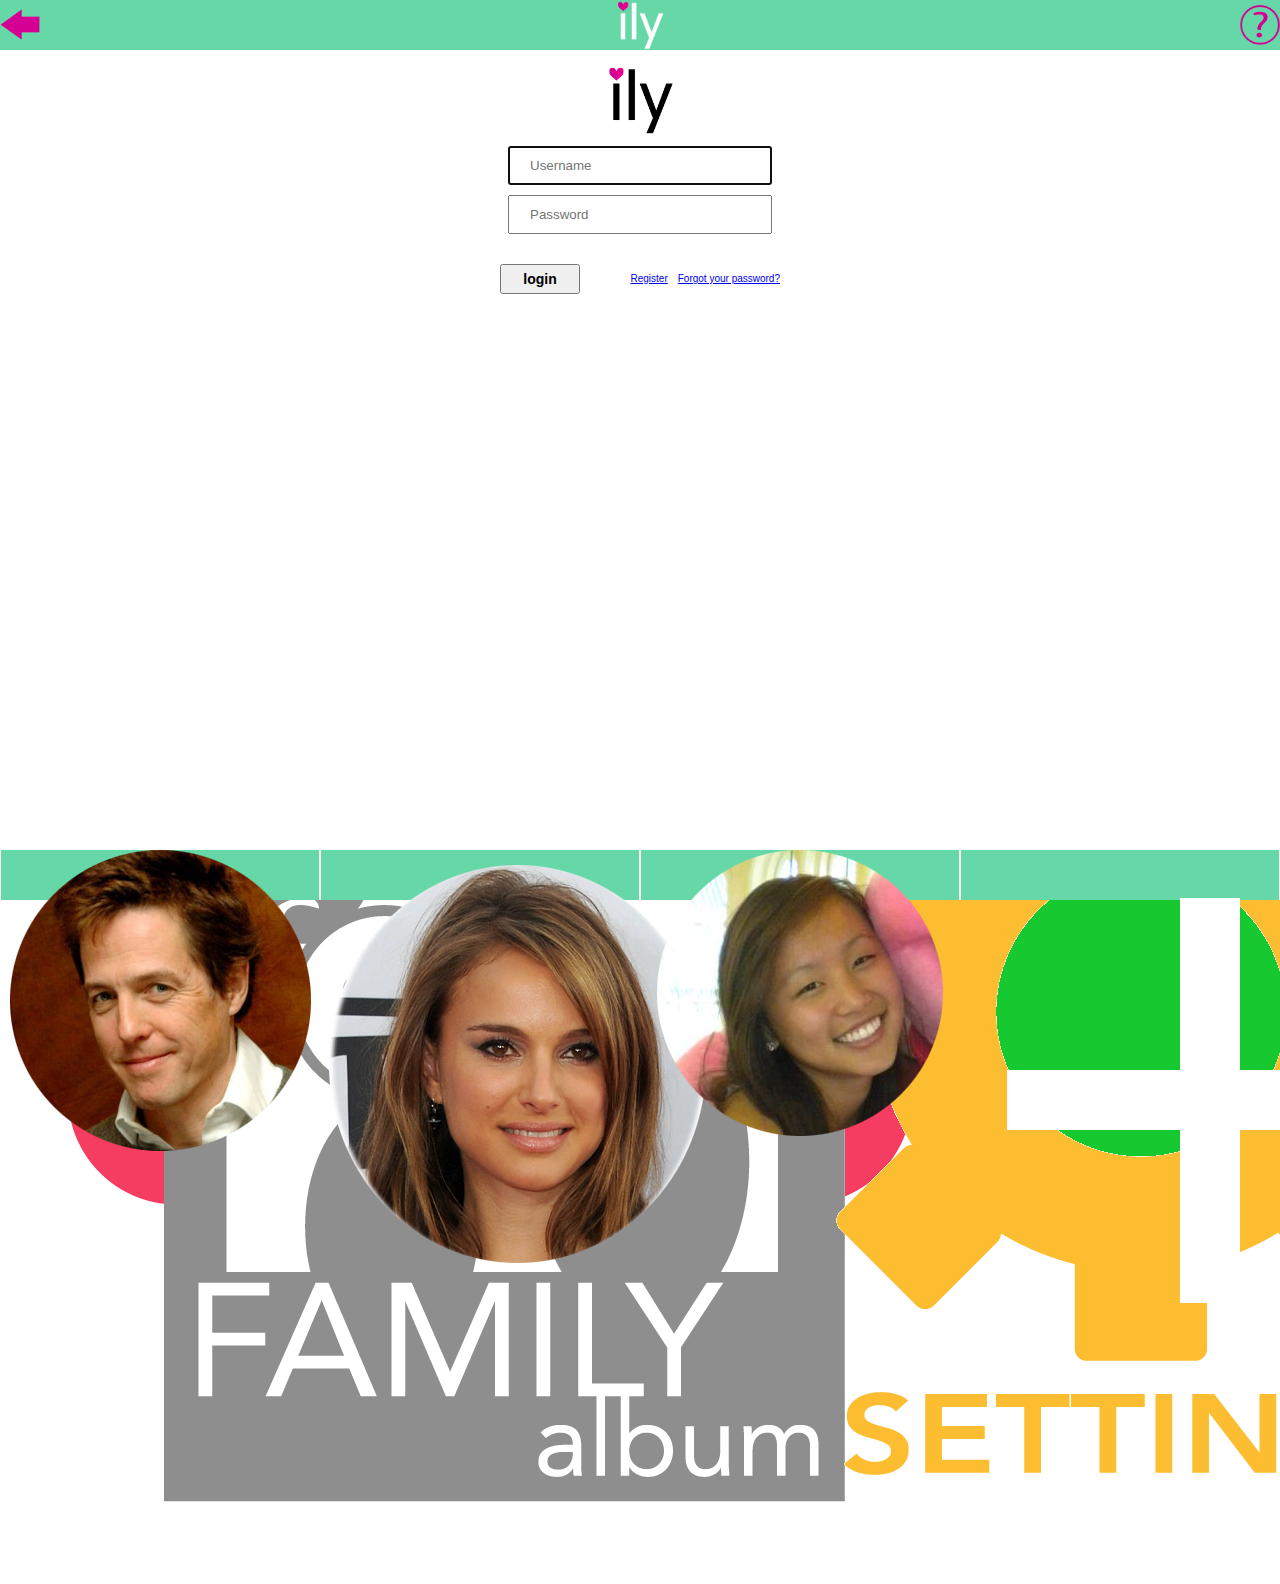
<file: prototype1/src/index.html>
<?xml version="1.0" encoding="UTF-8"?>
<!DOCTYPE html PUBLIC "-//W3C//DTD XHTML Basic 1.1//EN" 
	"http://www.w3.org/TR/xhtml-basic/xhtml-basic11.dtd">

<html>

<head>
	<title>ily</title>
	<meta name="viewport" content="width=device-width, user-scalable=no" />

	<script src="https://s3.amazonaws.com/codiqa-cdn/jquery-1.7.2.min.js" type="text/javascript"></script>
	<script src="scripts.js" type="text/javascript"></script>

	<link rel="stylesheet" href="styles.css" type="text/css" />
</head>

<body>

<div id="app">
	<div id="header">
		<div id="backbutton"><img src="back.gif" width=100%></img></div>
		<div id="title"><img src="Ily-Logo-White.gif" height="90%"></img></div>
		<div id="helpbutton"><img src="help.gif" width=100%></img></div>
	</div>

	<!-- content div holds all of the divs for the different pages -->
	<div id="content">
		<div id="contentcontainer">
			<!-- splash screen -->

			<!-- login screen -->
			<div id="login" class="contentpage">
				<div id="logo"><img src="IlyLogo.gif" height="70px"></img></div>

				<form id="loginform">
					<fieldset id="fields">
						<input id="username" type="text" placeholder="Username" autofocus required>
						<input id="password" type="password" placeholder="Password" required>
					</fieldset>
					<fieldset id="actions">
						<input id="submit" type="submit" value="login">
						<a href="ily-register.html">Forgot your password?</a><a href="ily-register.html">Register</a>
						
					</fieldset>
				</form>

			</div>

			<!-- main menu page -->

			<!-- ID naming scheme: <id of desired page>-select -->
			<div id="mainmenu" class="contentpage">
				<div id="gestures-select" class="grid-block menuitem"> 
					<div class="image-placeholder">
						<img src="1.gif" height="80%"></img>
					</div>
				</div>
				<div id="audio-select" class="grid-block menuitem"> 
					<div class="image-placeholder">
						<img src="9.gif" height="80%"></img>
					</div>
				</div>
				<div id="newgamesmenu-select" class="grid-block menuitem"> 
					<div class="image-placeholder">
						<img src="11.gif" height="80%"></img>
					</div>
				</div>
				<div class="grid-block unfinished"> 
					<div class="image-placeholder">
						<img src="ily-menu-gps.gif" height="80%"></img>
					</div>
				</div>
				<div class="grid-block unfinished"> 
					<div class="image-placeholder">
						<img src="ily-menu-pictures.gif" height="80%"></img>
					</div>
				</div>
				<div class="grid-block unfinished"> 
					<div class="image-placeholder">
						<img src="12.gif" height="80%"></img>
					</div>
				</div>
			</div>

			<!-- unfinished overlay -->
			<div id="unfinished" class="overlaypage opaque">
				<div id="logo"><img src="Ily-Logo-White.gif" height="70px"></img></div>

				This feature has not been implemented yet.

				<div id="close-notice"><a href="">Close</a></div>
			</div>

			<div id="helpoverlay" class="overlaypage transparent">
				<div id="helpmsg"></div>
			</div>

			<!-- games menu -->

			<!-- new games screen -->
			<div id="newgamesmenu" class="contentpage">
				<div id="tictactoe-load-select" class="grid-block menuitem">
					<img src="ily-games-ttt.gif" height="80%"></img>
				</div>
				<div class="grid-block unfinished">
					<img src="ily-games-math.gif" height="80%"></img>
				</div>
				<div class="grid-block unfinished">
					<img src="ily-games-memory.gif" height="80%"></img>
				</div>
				<div class="grid-block unfinished">
					<img src="ily-games-paint.gif" height="80%"></img>
				</div>
				<div class="grid-block unfinished">
					<img src="ily-games-scrabble.gif" height="80%"></img>
				</div>
				<div class="grid-block unfinished">
					<img src="ily-games-story.gif" height="80%"></img>
				</div>

			</div>

			<!-- tic tac toe screen -->
			<div id="tictactoe-load" class="contentpage">
				<div id="loadingpanel">
					<div id="loadingimg" class="loading"></div>
				</div>
			</div>

			<div id="tictactoe" class="contentpage">
				<span id="player_name"></span>make your move (<span id="player_mark"></span>)
				<div id="tictactoepanel">
					
				</div>
				<div id="winner" class="end_game">
					And the winner is: <span id="winner_name"></span>
				</div>
				<div id="ask_restart" class="end_game">
					Would you like to play again?
					<a href="" id="restart_game">Yes</a>
					<a href="" id="quit_game">No</a>
				</div>
			</div>

			<!-- audio screen -->
			<div id="audio" class="contentpage">
				<div id="messagecontainer"></div>
				<div id="audiodash">
					<img id='audio_record' src='audio_record.png' height=100%></img>
				</div>
			</div>

			<div id="audio-record" class="overlaypage">
				<div id="audio-record-display">
					<div id="audio-record-time"></div>
				</div>
				<div id="audio-record-dash">
					
					<div id="audio-center-container">
						<div id="audio-cancel"></div>
						<div id="button-left" class="audiobutton"></div>
						<div id="button-right" class="audiobutton grayable"></div>
						<div id="audio-confirm" class="grayable"></div>
					</div>

				</div>
			</div>

			<!-- gestures -->
			<div id="gestures" class="contentpage">
				<div id="gesturespanel">
					<div id="gesturesimg"></div>
				</div>
			</div>
		</div>
	</div>

	<div id="footer">
		<div id="family-selector">
			<div id="dad" class="family-member-button">
				<div class="img-wrapper"><img src="dadpic.png" height="100%"></img></div>
			</div>
			<div id="mom" class="family-member-button">
				<div class="img-wrapper"><img src="mompic.png" height="100%"></img></div>
			</div>
			<div id="sis" class="family-member-button">
				<div class="img-wrapper"><img src="sispic.png" height="100%"></img></div>
			</div>
			<div id="add-member" class="family-member-button">
				<div class="img-wrapper"><img src="Ily-plus.gif" height="100%"></img></div>
			</div>

		</div>
	</div>



</div>

</body>

</html>
</file>
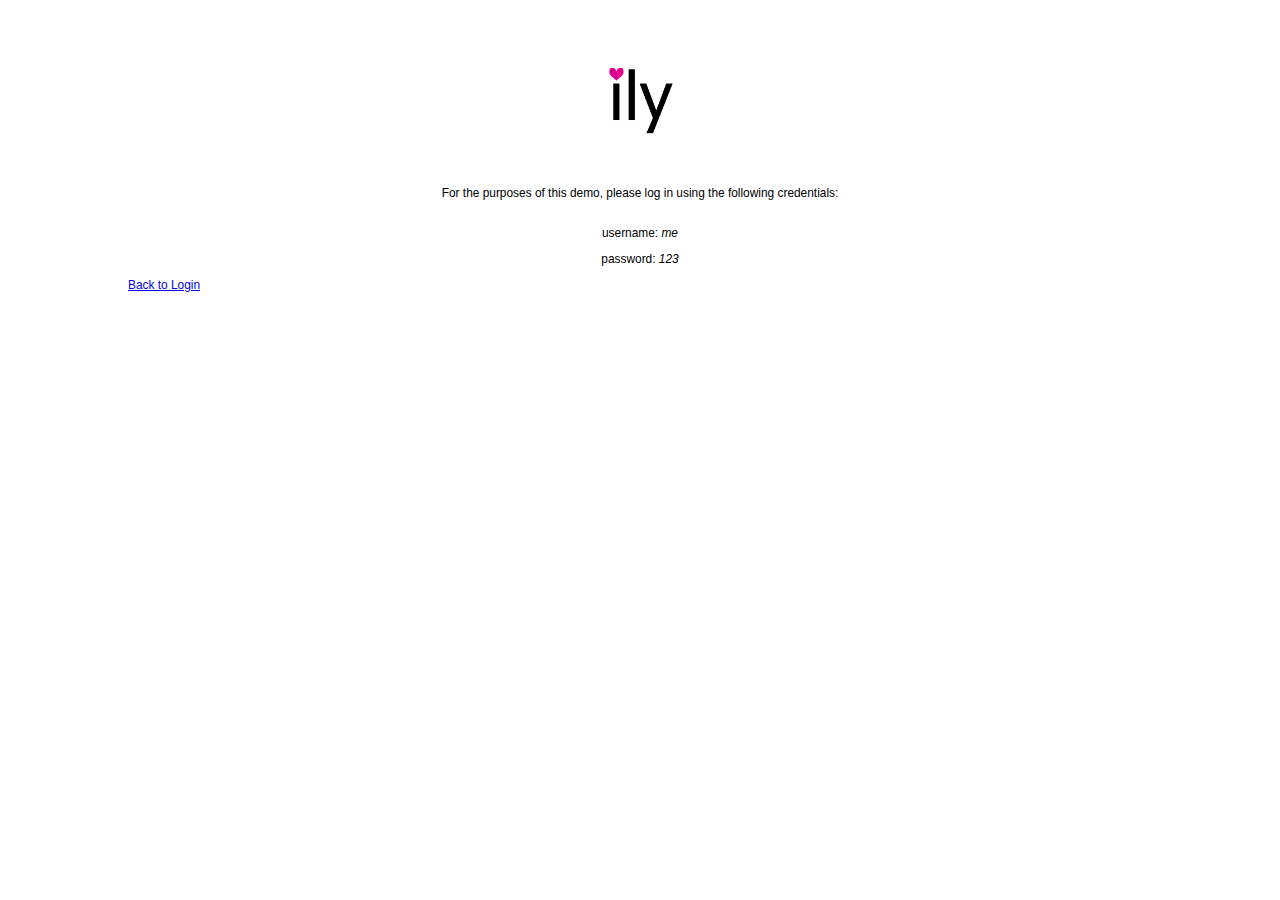
<file: prototype1/src/ily-register.html>
<?xml version="1.0" encoding="UTF-8"?>
<!DOCTYPE html PUBLIC "-//W3C//DTD XHTML Basic 1.1//EN" 
	"http://www.w3.org/TR/xhtml-basic/xhtml-basic11.dtd">

<html>

<head>
	<title>ily</title>
	<link rel="stylesheet" href="styles.css" type="text/css" />
	<style type="text/css">

/* Register & Forgot Password Screens */

#register{
padding-top: 65px;
margin-left: 10%;
margin-right: 10%;
width: 80%;
font-size: 85%;
}

#register-text{
text-align:center;
}
</style>
</head>

<body>
			<!-- register screen -->
			<div id="register" class="contentpage">
				<div id=register-text> 
					<div id="logo"><img src="IlyLogo.gif" height="70px"></img></div>

					<p> <br></br>For the purposes of this demo, please log in using the following 
					credentials: <br></br></p>
				
				<p>username: <i>me</i></p>
				<p>password: <i>123</i></p>
				</div>
				<a href="index.html">Back to Login</a>
			</div>
</body>
</file>
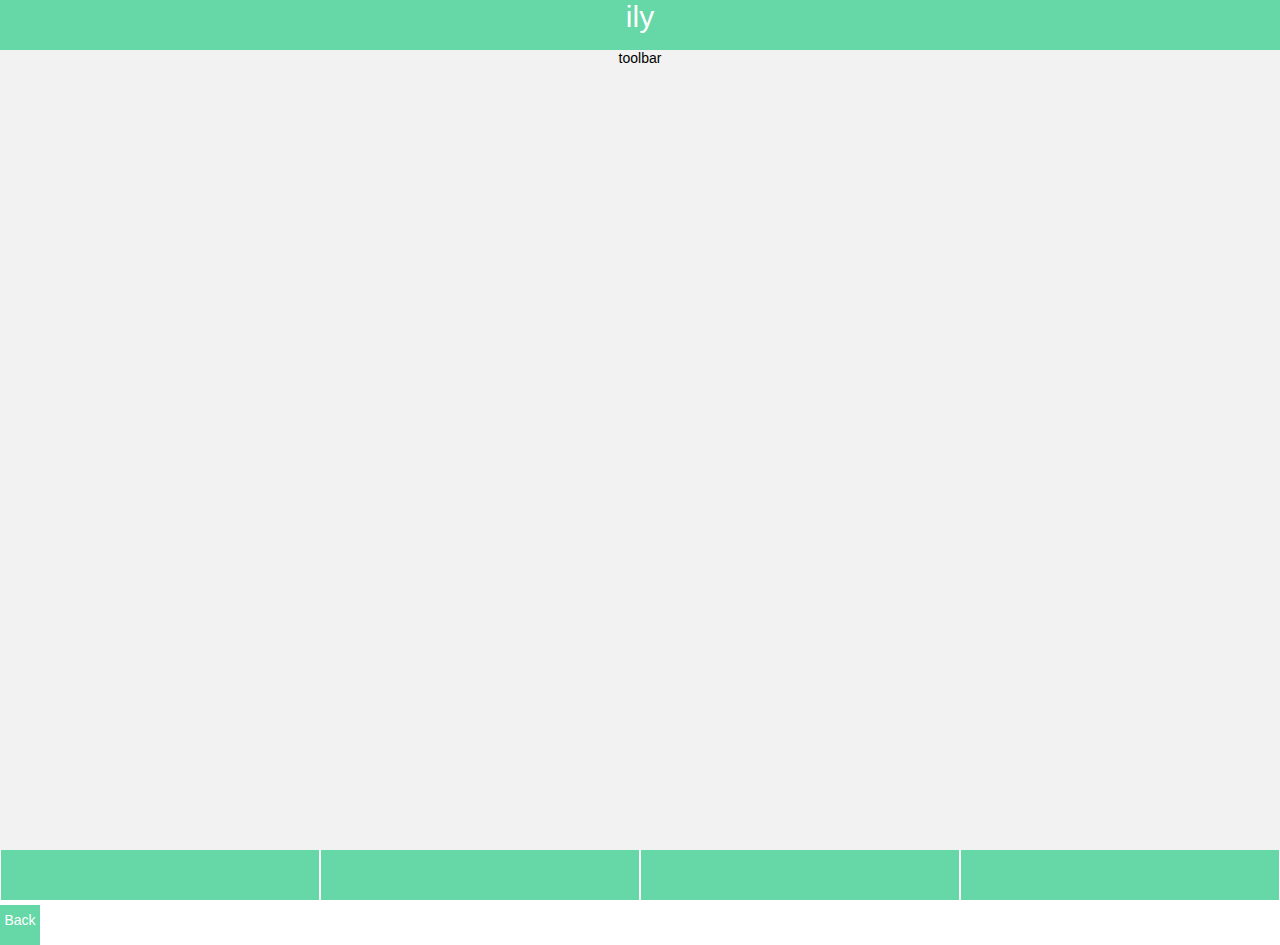
<file: prototype1/src/index-jquery.html>
<?xml version="1.0" encoding="UTF-8"?>
<!DOCTYPE html PUBLIC "-//W3C//DTD XHTML Basic 1.1//EN" 
	"http://www.w3.org/TR/xhtml-basic/xhtml-basic11.dtd">

<html>

<head>
	<title>ily</title>
	<meta name="viewport" content="width=device-width, user-scalable=no" />

	<script src="https://s3.amazonaws.com/codiqa-cdn/jquery-1.7.2.min.js" type="text/javascript"></script>
	<script src="scripts.js" type="text/javascript"></script>

	<link rel="stylesheet" href="styles.css" type="text/css" />
</head>

<body>

<div id="app">
	<div id="header">
		<div id="title">ily</div>
	</div>

	<!-- content div holds all of the divs for the different pages -->
	<div id="content">
		<div id="contentcontainer">
			<!-- splash screen -->

			<!-- login screen -->

			<!-- main menu page -->

			<!-- ID naming scheme: <id of desired page>-select -->
			<div id="mainmenu" class="contentpage active">
				<div id="gamesmenu-select" class="grid-block menuitem"> 
					<div class="image-placeholder">
						Games
					</div>
				</div>
				<div id="audio-select" class="grid-block menuitem"> 
					<div class="image-placeholder">
						Audio Message
					</div>
				</div>
				<div id="gestures-select" class="grid-block menuitem"> 
					<div class="image-placeholder">
						Gestures
					</div>
				</div>
				<div class="grid-block"> 
					<div class="image-placeholder"></div>
				</div>
				<div class="grid-block"> 
					<div class="image-placeholder"></div>
				</div>
				<div class="grid-block"> 
					<div class="image-placeholder"></div>
				</div>
			</div>

			<!-- games menu -->
			<div id="gamesmenu" class="contentpage">
				<div id="newgamesmenu-select" class="list-block menuitem">New Game</div>
				<div class="list-block menuitem">Saved Game</div>
				<div class="list-block menuitem">Settings</div>
			</div>

			<!-- new games screen -->
			<div id="newgamesmenu" class="contentpage">
				<div class="grid-block">
					<div id="tictactoe-select" class="image-placeholder">
						Tic Tac Toe
					</div>
				</div>
			</div>

			<!-- audio screen -->
			<div id="audio" class="contentpage">
				<div id="messagecontainer"></div>
				<div id="audiodash"></div>
			</div>

			<!-- gestures -->
			<div id="gestures" class="contentpage">
				<div id="gesturestoolbar">toolbar</div>
				<div id="gesturespanel"></div>
			</div>
		</div>
	</div>

	<div id="footer">
		<div id="family-selector">
			<div id="dad" class="family-member-button">

			</div>
			<div id="mom" class="family-member-button">

			</div>
			<div id="sis" class="family-member-button">

			</div>
			<div id="add-member" class="family-member-button">

			</div>

		</div>

		<div id="backbutton">Back</div>
	</div>



</div>

</body>

</html>
</file>
<file: prototype1/src/styles.css>
/*
	Colors:
	#F0F0F0
	#4C4C4C
	#8ad749

	Ugly...need to clean this up
*/


body {
	font: 14px 'Lucida Sans Unicode', 'Trebuchet MS', Arial, Helvetica;
	margin: 0;
	padding: 0;
}

div {
	-webkit-box-sizing: border-box; 
	-moz-box-sizing: border-box; 
	-ms-box-sizing: border-box; 
	box-sizing: border-box;
}

.alignleft {
	float: left;
}

.alignright {
	float: right;
}

div#app {
	position: absolute;
	margin: 0;
	padding: 0;
	top: 0;
	left: 0;
	right: 0;
	bottom: 0;
}

div#header {
	position: absolute;
	background-color: #66d7a7 ; /*#303030*/
	display: block;
	height: 50px;
	width: 100%;
	margin: 0 auto;
	text-align: center;
	z-index: 2000;
}

div#backbutton {
	display: inline-block;
	float: left;
	background-color: #66d7a7 ; /*#303030*/
	color: #FFFFFF;
	text-align: center;
	line-height: 30px;
	height: 40px;
	width: 40px;
	margin-bottom: 5px;
	margin-top: 5px;

}

div#title {
	display: inline-block;
	width: 40%;
	height: 100%;
	text-align: center;
	color: #FFFFFF;
	font-size: 30px;
	margin: 0 auto;
	padding-right: 40px;
	padding-left: 40px;
}

#title > img {
	height: 100%;
}

div#helpbutton {
	display: inline-block;
	float: right;
	background-color: #66d7a7 ; /*#303030*/
	color: #FFFFFF;
	text-align: center;
	line-height: 30px;
	height: 40px;
	width: 40px;
	margin-bottom: 5px;
	margin-top: 5px;
}


/* Content styles */

div#content {
	position: absolute;
	top: 0;
	left: 0;
	right: 0;
	bottom: 0;
	padding-top: 50px;
	padding-bottom: 50px;
	display: block;
	text-align: center;
	margin: 0 auto;
}

div#contentcontainer {
	position: relative;
	height: 100%;
	width: 100%;
	margin: 0 auto;
}

div.contentpage {
	position: absolute;
	display: block;
	height: 100%;
	width: 100%;
	z-index: 1;
}

div.contentpage.active {
	/*display: block;
	z-index: 1000;*/
}

div.overlaypage {
	position: absolute;
	text-align: center;
	color: #FFFFFF;
	display: block;
	height: 100%;
	width: 100%;
	z-index: 1;
}

div.overlaypage.active {
	background: #000000;
	width: 100%;
	height: 100%;
	z-index: 2500;
	top: 0;
	left: 0;
	position: fixed;
	padding-top: 40px;
}

div.overlaypage.opaque {
	opacity: 1;
	filter: alpha(opacity=100);
}

div.overlaypage.transparent {
	opacity: 0.8;
	filter: alpha(opacity=80);
	background: #333333;
}

div#helpmsg {
	padding: 12px;
	width: 240px;
	height: auto;
	margin: 0 auto;
	margin-top: 20%;
	opacity: 0.9;
	filter: alpha(opacity=90);
	background: #000000;
	text-align: center;
}

/* Login Screen */

#login {
	position: fixed;
	top: 0;
	left: 0;
	right: 0;
	bottom: 0;
	padding-top: 65px;
	padding-bottom: 40px;
	background-color: #FFFFFF;
	z-index: 1000;
}

#logo {
	padding-bottom: 8px;
}

#loginform {
	width: 280px;
	margin: 0 auto;
}

fieldset {
	border: 0;
	padding: 0;
	margin: 0;
}

#fields input {
	width: 230px;
	padding: 10px 10px 10px 20px;
	margin: 0 0 10px 0;
}

#actions {
	margin: 20px 0 0 0;
}

#actions a {
	float: right;
	line-height: 30px;
	margin-left: 10px;
	font-size: 10px;
}

#submit {
	float: left;
	height: 30px;
	width: 80px;
	padding: 0;
	font: bold 14px Arial, Helvetica;
}

/* Main Menu Screen */

div#mainmenu {

}


/* Generic Menu Styles */

div.grid-block {
	display: inline-block;
	background-color: #FFFFFF; /*#F0F0F0*/
	margin: 0; 
	padding: 0; 
	border: 0; 
	float: left; 
	height: 33.3%; 
	width: 50%;

	border: 1px solid #FFFFFF;
}

div.list-block {
	display: block;
	background-color: #F2F2F2; /*#F0F0F0*/
	line-height: 100px;
	margin: 0;
	padding: 0;
	border: 0;
	height: 33.3%;
	width: 100%;

	border: 1px solid #FFFFFF;
}

.image-placeholder {
	line-height: 100px;
	color: #000000;
}

.image-placeholder img {
	vertical-align: middle;
}

/* Gestures Screen Styles */

div#gestures {

}

div#gesturespanel {
	position: absolute;
	background-color: #F2F2F2;
	height: 100%;
	width: 100%;
	text-align: center;
}

div#gesturesimg {
	background-size: 100% 100%;
	width: 200px;
	height: 80%;
	margin: 0 auto;
}

div#gesturesimg.step0 {
	background-image: url(highfive.gif);
}

div#gesturesimg.step1 {
	background-image: url(highfive_sent.gif);
}

/* Audio Message Screen */
div#audio {
	background-color: #F2F2F2;
}

div#messagecontainer {
	display: block;
	height: auto;
	overflow: hidden;
	width: 320px;
	margin: 0 auto;
}

img.audio_component {
	display: block;
}

img.audio-left {
	margin-right: 120px;
}

img.audio-right {
	margin-left: 120px;
}

div#audiodash {
	background-color: #F3F3F3;
	display: block;
	height: 50px;
	bottom: 0;
	position: absolute;
	width: 100%;
	margin: 0 auto;}

div#audio-record-display {
	display: block;
	height: auto;
	width: 320px;
	margin: 0 auto;
}

div#audio-record-time {
	min-width: 180px;
	width: 30%;
	text-align: center;
	color: #FFFFFF;
	font-size: 36px;
	margin: 0 auto;
}

.audioplayer {
	font-size: 12px;
}

div#audio-record-dash {
	display: block;
	height: 50px;
	text-align: center;
	height: 50px;
	bottom: 0;
	position: absolute;
	width: 100%;
	margin: 0 auto;
}

div#audio-center-container {
	width: 200px;
	height: 50px;
	margin: 0 auto;
}

div#audio-cancel {
	background-image: url(x.png);
	background-size: 100% 100%;
	float: left;
	width: 39px;
	height: 39px;
}

div#audio-center-container .audiobutton {
	background: url(audio-player-icons-rizwanashrafcom.jpg) no-repeat;
	display: inline-block;
	width: 39px;
	height: 39px;
}

div#audio-center-container #button-left {
	background-position: -110px -28px;
}

div#audio-center-container #button-right {
	background-position: -14px -28px;
}

div#audio-confirm {
	background-image: url(check.png);
	background-size: 100% 100%;
	float: right;
	width: 39px;
	height: 39px;
}

#audio-center-container .inactive {
	opacity: 0.4;
	filter: alpha(opacity=40);
}

/* Tic Tac Toe Styles */
div#tictactoe {
	margin: 0;
	padding: 0;
	padding-top: 5px;

}

div#tictactoepanel {
	display: block;
	clear: both;
	margin-right: auto;
	margin-left: auto;
	width: 180px;
	height: 220px;
}

#tictactoepanel .cell {
	cursor: pointer;
	float: left;
	border: 1px solid #000;
	width: 60px;
	height: 60px;
	line-height: 60px;
	font-size: 30px;
	text-align: center;
}

div#loadingpanel {
	position: absolute;
	background-color: #F2F2F2;
	height: 100%;
	width: 100%;
	text-align: center;
}

div#loadingimg {
	background-size: 100% 100%;
	width: 200px;
	height: 80%;
	margin: 0 auto;
}

.loading {
	background-image: url(ily-wait-waiting.gif);
}

.loaded {
	background-image: url(ily-wait-connected.gif);
}

.clear {
	clear: both;
	line-height: 0px;
}

#tictactoepanel .player1_cell {
	color: #CC0000;
}

#tictactoepanel .player2_cell {
	color: #0000CC;
}

#tictactoepanel .win {
	background: #D3E7DC;
}

#player_mark, #player_name {
	padding: 0px 3px;
}

.end_game {
	display: none;
}

#winner_name{
	text-decoration: underline;
}
table{
	clear: both;
}
td{
	text-align: center;
}

/* Footer Styles */

div#footer {
	position: absolute;
	background-color: #66d7a7 ; /*#303030*/
	display: block;
	height: 50px;
	width: 100%;
	margin: 0 auto;
	bottom:0;
	z-index: 2000;
}

div#family-selector {
	height: 100%;
	width: 100%;
	margin: 0 auto;
}

.family-member-button {
	display: inline-block;
	margin: 0;
	padding: 0;
	border: 0;
	float: left;
	height: 100%;
	width: 25%;
	background-color: #66d7a7 ; /*#303030*/
	text-align: center;

	border-right: 1px solid #FFFFFF;
	border-left: 1px solid #FFFFFF;
}

.family-member-button.active {
	background-color: #D40094;
}

.family-member-button > .img-wrapper {
	margin: 0 auto;
}


/* Debug tools styles */
</file>
